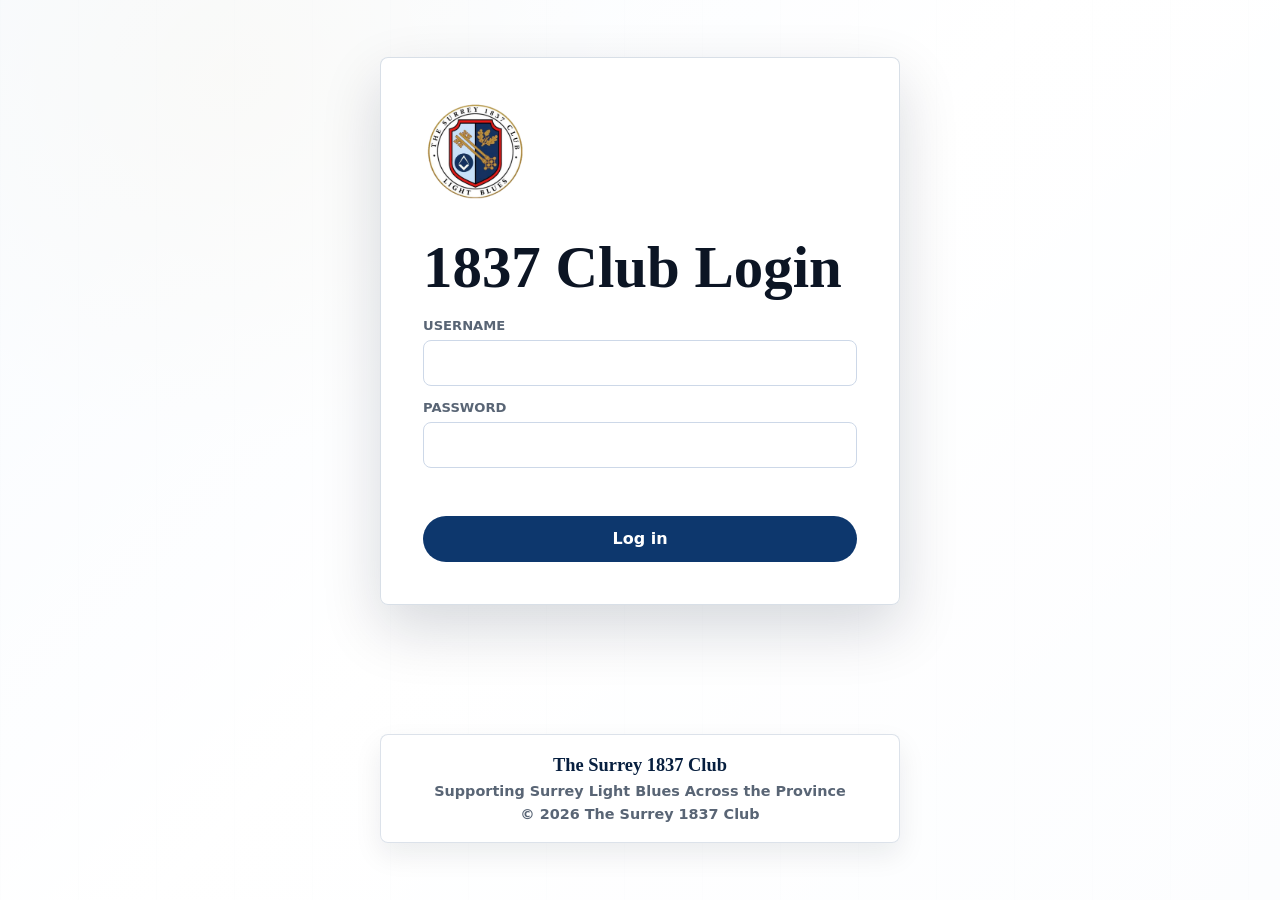
<file: index.html>
<!doctype html>
<html lang="en">
  <head>
    <script async src="https://www.googletagmanager.com/gtag/js?id=G-ZXL9CHXXT3"></script>
    <script>
      window.dataLayer = window.dataLayer || [];
      function gtag(){dataLayer.push(arguments);}
      gtag('js', new Date());
      gtag('config', 'G-ZXL9CHXXT3');
    </script>
    <meta charset="UTF-8" />
    <meta name="viewport" content="width=device-width, initial-scale=1.0" />
    <title>The Surrey 1837 Club</title>
    <link rel="stylesheet" href="styles.css?v=motion" />
    <script src="auth.js?v=login-gate"></script>
    <script src="analytics.js?v=stats" defer></script>
    <script src="motion.js?v=motion" defer></script>
  </head>
  <body>
    <main class="home-shell">
      <section class="home-panel" aria-label="The Surrey 1837 Club calendar home">
        <div class="brand-strip" aria-label="1837 Club">
          <div class="brand-lockup">
            <img
              class="brand-crest"
              src="assets/surrey-1837-club-badge.png"
              alt="The Surrey 1837 Club Light Blues badge"
            />
            <div>
              <p class="brand-name">The Surrey 1837 Club</p>
            </div>
          </div>
          <span class="brand-place">Light Blues</span>
        </div>

        <nav class="page-nav" aria-label="Site pages">
          <a href="index.html" aria-current="page">Home</a>
          <a href="social-events.html">Social Events</a>
          <a href="lodge-meetings.html">Lodge Meetings</a>
          <a href="join-the-club.html">Join the Club</a>
        </nav>

        <div class="home-content">
          <section class="home-intro" aria-label="Welcome to The Surrey 1837 Club">
            <div class="explainer-box">
              <h1>Welcome to The Surrey 1837 Club</h1>
              <p>
                The Surrey 1837 Club brings together Light Blue Freemasons from
                across the Province of Surrey through social events, lodge visits,
                learning opportunities, and shared experiences.
              </p>
              <p>Our aim is simple:</p>
              <ul>
                <li>To help Light Blues build friendships.</li>
                <li>Feel connected to the wider Surrey masonic community.</li>
                <li>Get more from Freemasonry in and out of their own lodge.</li>
                <li>To support the learning and development of Light Blues.</li>
              </ul>
              <p>
                Whether you are newly initiated, recently joined the Province, or
                simply looking to reconnect with other Surrey Light Blues, the 1837
                Club is here to provide a welcoming and inclusive community.
              </p>
            </div>

            <figure class="home-feature-image">
              <img
                src="assets/surrey-1837-club-home.png"
                alt="The Surrey 1837 Club badge above a lit masonic building"
              />
            </figure>
          </section>

          <nav class="calendar-links" aria-label="Calendar pages">
            <a class="calendar-link-card social-card" href="social-events.html">
              <img src="assets/surrey-1837-club-badge.png" alt="" />
              <span>Social Events Calendar</span>
            </a>
            <a class="calendar-link-card lodge-card" href="lodge-meetings.html">
              <img src="assets/surrey-1837-club-badge.png" alt="" />
              <span>Lodge Meeting Calendar</span>
            </a>
            <a class="calendar-link-card join-card" href="join-the-club.html">
              <img src="assets/surrey-1837-club-badge.png" alt="" />
              <span>Join the Club</span>
            </a>
          </nav>

          <section class="club-links-box" aria-label="Club social links">
            <h2>Get Involved</h2>
            <div class="club-links">
              <a
                class="facebook-link"
                href="https://www.facebook.com/groups/230485027119230"
                aria-label="Facebook"
              >
                <svg viewBox="0 0 24 24" aria-hidden="true">
                  <path
                    d="M14.1 8.3h2.1V4.7c-.4-.1-1.6-.2-3-.2-3 0-5.1 1.9-5.1 5.3v3H4.8v4h3.3v9h4.1v-9h3.2l.5-4h-3.7v-2.6c0-1.1.3-1.9 1.9-1.9Z"
                  />
                </svg>
                <span>Facebook</span>
              </a>
              <a
                class="instagram-link"
                href="https://www.instagram.com/thesurrey1837club?igsh=eGw2Z2NhNjhiY3pr"
              >
                <svg viewBox="0 0 24 24" aria-hidden="true">
                  <path
                    d="M7.5 2.8h9A4.7 4.7 0 0 1 21.2 7.5v9a4.7 4.7 0 0 1-4.7 4.7h-9a4.7 4.7 0 0 1-4.7-4.7v-9a4.7 4.7 0 0 1 4.7-4.7Zm0 2A2.7 2.7 0 0 0 4.8 7.5v9a2.7 2.7 0 0 0 2.7 2.7h9a2.7 2.7 0 0 0 2.7-2.7v-9a2.7 2.7 0 0 0-2.7-2.7h-9Zm4.5 3a4.2 4.2 0 1 1 0 8.4 4.2 4.2 0 0 1 0-8.4Zm0 2a2.2 2.2 0 1 0 0 4.4 2.2 2.2 0 0 0 0-4.4Zm4.5-2.5a1 1 0 1 1 0 2.1 1 1 0 0 1 0-2.1Z"
                  />
                </svg>
                <span>Instagram</span>
              </a>
              <a
                class="x-link"
                href="https://x.com/Surrey1837Club"
                aria-label="X"
              >
                <svg viewBox="0 0 24 24" aria-hidden="true">
                  <path
                    d="M13.8 10.5 21.1 2h-1.7l-6.3 7.3L8 2H2.2l7.7 11.1L2.2 22h1.7l6.8-7.8 5.4 7.8h5.8l-8.1-11.5Zm-2.4 2.8-.8-1.1L4.4 3.3h2.8l5 7.1.8 1.1 6.5 9.2h-2.8l-5.3-7.4Z"
                  />
                </svg>
                <span>X.com</span>
              </a>
              <a class="surrey-link" href="https://surreyfreemasons.org.uk">
                <svg class="crest-icon" viewBox="0 0 24 24" aria-hidden="true">
                  <path d="M12 2.1 5.1 4.2v6.7c0 4.6 2.8 8.5 6.9 10.9 4.1-2.4 6.9-6.3 6.9-10.9V4.2L12 2.1Z" />
                  <path d="M6.8 5.6h5.2v7.2H6.8Z" />
                  <path d="M12 5.6h5.2v7.2H12Z" />
                  <path d="M6.8 12.8h5.2v5.8a11 11 0 0 1-5.2-5.8Z" />
                  <path d="M12 12.8h5.2a11 11 0 0 1-5.2 5.8Z" />
                </svg>
                <span>Surrey Freemasons</span>
              </a>
            </div>
            <div class="club-resource-section">
              <h3>Masonic Resources</h3>
              <div class="club-links resource-links">
                <a class="solomon-link" href="https://solomon.ugle.org.uk">
                  <img src="assets/solomon-logo.png" alt="" />
                  <span>Solomon</span>
                </a>
                <a class="portal-link" href="https://desktop.portal.ugle.org.uk">
                  <img src="assets/portal-logo.png" alt="" />
                  <span>Portal</span>
                </a>
                <a class="companion-link" href="https://www.surreycompanionorders.com">
                  <img src="assets/surrey-companion-orders-logo.png" alt="" />
                  <span>Surrey Companion Orders</span>
                </a>
              </div>
            </div>
          </section>
        </div>
      </section>
      <footer class="site-footer" aria-label="Site footer">
        <p class="footer-title">The Surrey 1837 Club</p>
        <p>Supporting Surrey Light Blues Across the Province</p>
        <p>© 2026 The Surrey 1837 Club</p>
      </footer>
    </main>
  </body>
</html>
</file>
<file: styles.css>
:root {
  color-scheme: light;
  --ink: #0c1524;
  --muted: #596575;
  --line: #cdd8e8;
  --panel: #ffffff;
  --panel-strong: #eef6ff;
  --navy: #0d376d;
  --navy-deep: #071f3f;
  --light-blue: #d8ebff;
  --badge-red: #e62227;
  --gold: #c59a36;
  --shadow: 0 24px 60px rgba(5, 20, 42, 0.16);
  --motion-fast: 160ms ease;
  --motion-medium: 240ms ease;
}

* {
  box-sizing: border-box;
}

body {
  min-height: 100vh;
  margin: 0;
  color: var(--ink);
  font-family:
    Inter, ui-sans-serif, system-ui, -apple-system, BlinkMacSystemFont, "Segoe UI",
    sans-serif;
  background:
    linear-gradient(rgba(255, 255, 255, 0.84), rgba(255, 255, 255, 0.84)),
    repeating-linear-gradient(
      90deg,
      rgba(13, 55, 109, 0.045) 0,
      rgba(13, 55, 109, 0.045) 1px,
      transparent 1px,
      transparent 78px
    ),
    radial-gradient(circle at 18% 8%, rgba(197, 154, 54, 0.2), transparent 28%),
    linear-gradient(135deg, #d7e8fb 0%, #ffffff 48%, #eef4fb 100%);
}

button {
  font: inherit;
}

a,
button,
.calendar-link-card,
.club-links-box,
.event-pill,
.home-feature-image,
.form-card,
.next-steps,
.stats-card,
.site-footer,
.details-panel {
  transition:
    transform var(--motion-medium),
    translate var(--motion-medium),
    box-shadow var(--motion-medium),
    border-color var(--motion-medium),
    background-color var(--motion-medium),
    color var(--motion-fast),
    opacity var(--motion-medium);
}

.app-shell {
  display: grid;
  grid-template-columns: minmax(0, 1fr) minmax(300px, 380px);
  gap: 22px;
  width: min(1440px, calc(100vw - 32px));
  min-height: calc(100vh - 32px);
  margin: 16px auto;
}

.home-shell {
  width: min(1120px, calc(100vw - 32px));
  min-height: calc(100vh - 32px);
  margin: 16px auto;
}

.calendar-panel,
.details-panel,
.home-panel {
  border: 1px solid rgba(13, 55, 109, 0.16);
  background: rgba(255, 255, 255, 0.94);
  box-shadow: var(--shadow);
  backdrop-filter: blur(18px);
}

.calendar-panel {
  display: flex;
  flex-direction: column;
  min-width: 0;
  padding: clamp(18px, 3vw, 32px);
  border-radius: 8px;
}

.home-panel {
  min-height: calc(100vh - 32px);
  padding: clamp(18px, 3vw, 32px);
  border-radius: 8px;
}

.site-footer {
  grid-column: 1 / -1;
  width: 100%;
  margin-top: 16px;
  padding: 18px;
  border: 1px solid rgba(13, 55, 109, 0.14);
  border-radius: 8px;
  color: var(--muted);
  background: rgba(255, 255, 255, 0.9);
  text-align: center;
  box-shadow: 0 12px 28px rgba(5, 20, 42, 0.08);
}

.site-footer:hover {
  transform: translateY(-2px);
  box-shadow: 0 16px 34px rgba(5, 20, 42, 0.11);
}

.site-footer p {
  margin: 4px 0 0;
  font-size: 0.9rem;
  font-weight: 750;
  line-height: 1.35;
}

.site-footer .footer-title {
  margin-top: 0;
  color: var(--navy-deep);
  font-family: Georgia, "Times New Roman", serif;
  font-size: 1.15rem;
  font-weight: 800;
}

.brand-strip {
  display: flex;
  align-items: center;
  justify-content: space-between;
  gap: 16px;
  margin-bottom: 28px;
  padding: 12px 14px;
  border: 1px solid rgba(197, 154, 54, 0.52);
  border-radius: 8px;
  color: #ffffff;
  background:
    linear-gradient(90deg, rgba(197, 154, 54, 0.2), transparent 44%),
    linear-gradient(135deg, var(--navy) 0%, var(--navy-deep) 100%);
}

.brand-strip,
.brand-crest {
  transition:
    transform var(--motion-medium),
    box-shadow var(--motion-medium),
    border-color var(--motion-medium);
}

.brand-strip:hover {
  box-shadow: 0 14px 32px rgba(5, 20, 42, 0.16);
}

.brand-strip:hover .brand-crest {
  transform: scale(1.025);
}

.brand-lockup {
  display: flex;
  align-items: center;
  min-width: 0;
  gap: 12px;
}

.brand-crest {
  display: block;
  flex: 0 0 auto;
  width: 68px;
  height: 68px;
  border: 2px solid rgba(255, 255, 255, 0.72);
  border-radius: 50%;
  background: #ffffff;
  box-shadow: 0 8px 20px rgba(3, 12, 25, 0.22);
  object-fit: contain;
}

.brand-name,
.brand-line,
.brand-place,
.panel-label {
  margin: 0;
  letter-spacing: 0;
}

.brand-name {
  font-family: Georgia, "Times New Roman", serif;
  font-size: clamp(1.2rem, 2vw, 1.55rem);
  font-weight: 800;
  line-height: 1;
}

.brand-line,
.brand-place {
  color: rgba(255, 255, 255, 0.76);
  font-size: 0.72rem;
  font-weight: 850;
  text-transform: uppercase;
}

.brand-place {
  padding: 8px 10px;
  border: 1px solid rgba(255, 255, 255, 0.26);
  border-radius: 999px;
}

.page-nav {
  display: flex;
  flex-wrap: wrap;
  gap: 8px;
  margin: -12px 0 24px;
}

.page-nav a {
  position: relative;
  padding: 8px 11px;
  border: 1px solid var(--line);
  border-radius: 999px;
  color: var(--navy);
  background: #ffffff;
  font-size: 0.78rem;
  font-weight: 850;
  text-decoration: none;
}

.page-nav a::after {
  position: absolute;
  right: 12px;
  bottom: 5px;
  left: 12px;
  height: 2px;
  border-radius: 999px;
  background: currentColor;
  content: "";
  opacity: 0;
  transform: scaleX(0.55);
  transition:
    opacity var(--motion-fast),
    transform var(--motion-fast);
}

.page-nav a[aria-current="page"],
.page-nav a:hover {
  border-color: rgba(230, 34, 39, 0.38);
  color: #ffffff;
  background: var(--navy);
}

.page-nav a:hover {
  transform: translateY(-1px);
  box-shadow: 0 8px 18px rgba(5, 20, 42, 0.1);
}

.page-nav a:hover::after,
.page-nav a[aria-current="page"]::after {
  opacity: 0.46;
  transform: scaleX(1);
}

.home-content {
  display: grid;
  gap: 22px;
  padding-top: clamp(18px, 4vw, 42px);
}

.home-intro {
  display: grid;
  grid-template-columns: minmax(0, 1fr) minmax(220px, 300px);
  align-items: stretch;
  gap: 18px;
}

.explainer-box {
  min-height: 0;
  padding: clamp(24px, 4vw, 42px);
  border: 1px solid rgba(13, 55, 109, 0.14);
  border-radius: 8px;
  background: #ffffff;
}

.explainer-box h1 {
  max-width: 780px;
}

.explainer-box p,
.explainer-box ul {
  max-width: 860px;
}

.explainer-box p {
  margin: 22px 0 0;
  color: var(--muted);
  font-size: clamp(1rem, 1.6vw, 1.16rem);
  line-height: 1.62;
}

.explainer-box ul {
  display: grid;
  gap: 8px;
  margin: 14px 0 0;
  padding-left: 24px;
  color: var(--muted);
  font-size: clamp(1rem, 1.6vw, 1.16rem);
  line-height: 1.5;
}

.explainer-box li {
  padding-left: 2px;
}

.home-feature-image {
  overflow: hidden;
  display: grid;
  min-height: 0;
  margin: 0;
  padding: 12px;
  border: 1px solid rgba(197, 154, 54, 0.34);
  border-radius: 8px;
  background:
    linear-gradient(135deg, rgba(7, 31, 63, 0.18), rgba(197, 154, 54, 0.14)),
    var(--navy-deep);
  box-shadow: 0 18px 38px rgba(5, 20, 42, 0.16);
  place-items: center;
}

.home-feature-image img {
  width: min(100%, 260px);
  height: auto;
  max-height: 390px;
  object-fit: contain;
  transition: transform 420ms ease;
  will-change: transform;
}

.home-feature-image:hover {
  transform: translateY(-3px);
  box-shadow: 0 22px 44px rgba(5, 20, 42, 0.18);
}

.home-feature-image:hover img {
  transform: scale(1.018);
}

.calendar-links {
  display: grid;
  grid-template-columns: repeat(3, minmax(0, 1fr));
  gap: 14px;
}

.calendar-link-card {
  display: flex;
  align-items: center;
  justify-content: center;
  min-height: 180px;
  padding: 24px;
  border: 1px solid rgba(13, 55, 109, 0.18);
  border-radius: 8px;
  color: var(--navy-deep);
  background: #ffffff;
  box-shadow: 0 16px 32px rgba(5, 20, 42, 0.14);
  text-decoration: none;
  text-align: center;
}

.calendar-link-card:hover {
  border-color: rgba(197, 154, 54, 0.7);
  transform: translateY(-2px);
  box-shadow: 0 22px 42px rgba(5, 20, 42, 0.18);
}

.calendar-link-card img {
  width: 82px;
  height: 82px;
  margin-right: 18px;
  border-radius: 50%;
  object-fit: contain;
  transition: transform 360ms ease;
}

.calendar-link-card:hover img {
  transform: scale(1.035);
}

.calendar-link-card span {
  font-family: Georgia, "Times New Roman", serif;
  font-size: clamp(1.45rem, 2.4vw, 2rem);
  font-weight: 800;
  line-height: 1;
}

.social-card,
.lodge-card,
.join-card {
  background:
    linear-gradient(135deg, rgba(216, 235, 255, 0.42), rgba(255, 255, 255, 0.96)),
    #ffffff;
}

.club-links-box {
  padding: 18px;
  border: 1px solid rgba(13, 55, 109, 0.14);
  border-radius: 8px;
  background: #ffffff;
}

.club-links-box h2,
.club-resource-section h3 {
  margin: 0 0 12px;
  color: var(--navy-deep);
  font-family: Georgia, "Times New Roman", serif;
  font-size: 1.3rem;
  line-height: 1;
}

.club-resource-section {
  margin-top: 16px;
  padding-top: 16px;
  border-top: 1px solid rgba(13, 55, 109, 0.12);
}

.club-links {
  display: flex;
  flex-wrap: wrap;
  gap: 8px;
}

.club-links a {
  display: inline-flex;
  align-items: center;
  gap: 8px;
  padding: 9px 12px;
  border: 1px solid var(--line);
  border-radius: 999px;
  color: var(--navy);
  background: #ffffff;
  font-size: 0.86rem;
  font-weight: 850;
  text-decoration: none;
}

.facebook-link {
  border-color: rgba(24, 119, 242, 0.34);
}

.facebook-link svg {
  color: #1877f2;
}

.instagram-link {
  border-color: rgba(225, 48, 108, 0.34);
}

.instagram-link svg {
  color: #e1306c;
}

.x-link {
  border-color: rgba(12, 21, 36, 0.3);
}

.x-link svg {
  color: #0c1524;
}

.surrey-link {
  border-color: rgba(0, 75, 155, 0.28);
}

.solomon-link {
  border-color: rgba(197, 154, 54, 0.34);
}

.solomon-link img {
  width: 48px;
  height: 22px;
  flex: 0 0 auto;
  object-fit: contain;
}

.portal-link {
  border-color: rgba(13, 55, 109, 0.3);
}

.portal-link img {
  width: 42px;
  height: 20px;
  flex: 0 0 auto;
  object-fit: contain;
}

.companion-link {
  border-color: rgba(71, 118, 173, 0.34);
}

.companion-link img {
  width: 32px;
  height: 22px;
  flex: 0 0 auto;
  object-fit: contain;
}

.club-links svg {
  width: 19px;
  height: 19px;
  flex: 0 0 auto;
  fill: currentColor;
}

.club-links .crest-icon {
  width: 22px;
  height: 22px;
  fill: none;
}

.crest-icon path:nth-child(1) {
  fill: #f3bf2c;
  stroke: #004b9b;
  stroke-width: 1.25;
}

.crest-icon path:nth-child(2) {
  fill: #b7192f;
}

.crest-icon path:nth-child(3),
.crest-icon path:nth-child(5) {
  fill: #004b9b;
}

.crest-icon path:nth-child(4) {
  fill: #111111;
}

.club-links a:hover {
  border-color: rgba(197, 154, 54, 0.7);
  background: var(--panel-strong);
  transform: translateY(-2px);
  box-shadow: 0 10px 20px rgba(5, 20, 42, 0.1);
}

.club-links a:hover svg {
  transform: scale(1.06);
}

.club-links a:hover img {
  transform: scale(1.04);
}

.join-panel {
  min-height: auto;
}

.join-content {
  display: grid;
  gap: 20px;
}

.join-intro,
.form-card,
.next-steps {
  border: 1px solid rgba(13, 55, 109, 0.14);
  border-radius: 8px;
  background: #ffffff;
}

.join-intro {
  padding: clamp(24px, 4vw, 42px);
}

.join-intro h1 {
  max-width: 860px;
  color: var(--navy-deep);
  font-size: clamp(2.1rem, 4vw, 4rem);
}

.join-intro p {
  max-width: 860px;
  margin: 18px 0 0;
  color: var(--muted);
  font-size: clamp(1rem, 1.5vw, 1.14rem);
  line-height: 1.62;
}

.form-card {
  padding: clamp(12px, 2vw, 18px);
  background:
    linear-gradient(135deg, rgba(216, 235, 255, 0.5), rgba(255, 255, 255, 0.96)),
    #ffffff;
}

.form-card:hover,
.next-steps:hover,
.stats-card:hover,
.club-links-box:hover {
  transform: translateY(-2px);
  box-shadow: 0 18px 34px rgba(5, 20, 42, 0.12);
}

.form-frame {
  overflow: hidden;
  border: 1px solid rgba(13, 55, 109, 0.18);
  border-radius: 8px;
  background: #ffffff;
  box-shadow: 0 16px 32px rgba(5, 20, 42, 0.12);
}

.form-frame iframe {
  display: block;
  width: 100%;
  height: 850px;
  border: 0;
}

.next-steps {
  padding: clamp(22px, 3vw, 30px);
}

.next-steps h2 {
  margin: 0;
  color: var(--navy-deep);
  font-family: Georgia, "Times New Roman", serif;
  font-size: clamp(1.55rem, 2.4vw, 2.25rem);
  line-height: 1;
}

.next-steps ol {
  display: grid;
  gap: 12px;
  margin: 18px 0 0;
  padding-left: 24px;
}

.next-steps li {
  color: var(--muted);
  font-size: 1rem;
  font-weight: 750;
  line-height: 1.5;
}

.login-shell {
  display: grid;
  width: min(520px, calc(100vw - 32px));
  min-height: 100vh;
  margin: 0 auto;
  place-items: center;
}

.login-panel {
  display: grid;
  gap: 22px;
  width: 100%;
  padding: clamp(24px, 5vw, 42px);
  border: 1px solid rgba(13, 55, 109, 0.16);
  border-radius: 8px;
  background: rgba(255, 255, 255, 0.96);
  box-shadow: var(--shadow);
}

.login-logo {
  width: 104px;
  height: 104px;
  border-radius: 50%;
  object-fit: contain;
}

.login-form {
  display: grid;
  gap: 14px;
}

.login-form label {
  display: grid;
  gap: 7px;
  color: var(--muted);
  font-size: 0.82rem;
  font-weight: 850;
  text-transform: uppercase;
}

.login-form input {
  width: 100%;
  min-height: 46px;
  padding: 10px 12px;
  border: 1px solid var(--line);
  border-radius: 8px;
  color: var(--ink);
  font: inherit;
  text-transform: none;
}

.login-form input:focus {
  border-color: var(--navy);
  outline: 3px solid rgba(13, 55, 109, 0.14);
}

.login-error {
  min-height: 20px;
  margin: 0;
  color: var(--badge-red);
  font-size: 0.9rem;
  font-weight: 800;
}

.login-button {
  min-height: 46px;
  border: 0;
  border-radius: 999px;
  color: #ffffff;
  background: var(--navy);
  cursor: pointer;
  font-weight: 900;
  transition:
    transform var(--motion-medium),
    box-shadow var(--motion-medium),
    background-color var(--motion-medium);
}

.login-button:hover {
  transform: translateY(-2px);
  box-shadow: 0 12px 24px rgba(5, 20, 42, 0.18);
}

.stats-shell {
  width: min(980px, calc(100vw - 32px));
  min-height: calc(100vh - 32px);
  margin: 16px auto;
}

.stats-panel {
  min-height: calc(100vh - 32px);
  padding: clamp(18px, 3vw, 32px);
  border: 1px solid rgba(13, 55, 109, 0.16);
  border-radius: 8px;
  background: rgba(255, 255, 255, 0.96);
  box-shadow: var(--shadow);
}

.stats-summary {
  display: grid;
  grid-template-columns: repeat(2, minmax(0, 1fr));
  gap: 14px;
  margin-bottom: 18px;
}

.stats-summary article,
.stats-card {
  border: 1px solid rgba(13, 55, 109, 0.14);
  border-radius: 8px;
  background: #ffffff;
}

.stats-summary article {
  padding: 18px;
}

.stats-summary span {
  display: block;
  color: var(--navy);
  font-family: Georgia, "Times New Roman", serif;
  font-size: clamp(2rem, 5vw, 3.4rem);
  font-weight: 800;
  line-height: 1;
}

.stats-summary p,
.stats-card h1,
.stats-card h2 {
  margin: 0;
}

.stats-summary p {
  margin-top: 6px;
  color: var(--muted);
  font-weight: 850;
}

.stats-card {
  display: grid;
  gap: 14px;
  margin-bottom: 18px;
  padding: 18px;
}

.stats-card h1,
.stats-card h2 {
  font-family: Georgia, "Times New Roman", serif;
  font-size: 1.4rem;
  line-height: 1;
}

.stats-table,
.recent-visits {
  display: grid;
  gap: 10px;
}

.stats-row,
.visit-row {
  display: grid;
  gap: 5px;
  padding: 13px;
  border: 1px solid rgba(13, 55, 109, 0.12);
  border-radius: 8px;
  background: var(--panel-strong);
}

.stats-row {
  grid-template-columns: minmax(0, 1.2fr) minmax(0, 1fr) auto;
  align-items: center;
}

.stats-row strong,
.visit-row strong {
  color: var(--navy-deep);
}

.stats-row span,
.visit-row span,
.stats-row small,
.visit-row small,
.stats-empty {
  color: var(--muted);
}

.stats-row b {
  justify-self: end;
  color: var(--navy);
}

.stats-row small {
  grid-column: 1 / -1;
}

.visit-row {
  grid-template-columns: minmax(0, 1fr) auto;
}

.visit-row span {
  grid-column: 1 / -1;
}

.stats-empty {
  margin: 0;
  font-weight: 750;
}

.reset-stats-button {
  width: min(220px, 100%);
  background: var(--badge-red);
}

.calendar-header,
.month-bar,
.calendar-actions,
.weekday-row,
.day-number,
dl div {
  display: flex;
  align-items: center;
}

.calendar-header,
.month-bar {
  justify-content: space-between;
  gap: 16px;
}

.kicker {
  margin: 0 0 4px;
  color: var(--badge-red);
  font-size: 0.76rem;
  font-weight: 800;
  letter-spacing: 0;
  text-transform: uppercase;
}

h1,
h2,
p {
  overflow-wrap: anywhere;
}

h1 {
  margin: 0;
  font-family: Georgia, "Times New Roman", serif;
  font-size: clamp(2.35rem, 4.6vw, 4.9rem);
  font-weight: 700;
  line-height: 0.95;
}

.calendar-actions {
  gap: 6px;
  flex-wrap: nowrap;
  justify-content: flex-end;
  width: max-content;
  max-width: 100%;
}

.icon-button,
.text-button {
  display: inline-grid;
  min-height: 42px;
  border: 1px solid var(--line);
  border-radius: 999px;
  color: var(--ink);
  background: #ffffff;
  cursor: pointer;
  place-items: center;
}

.icon-button {
  flex: 0 0 42px;
  width: 42px;
  font-size: 1.65rem;
  line-height: 1;
}

.text-button {
  flex: 0 0 auto;
  padding: 0 18px;
  font-size: 0.9rem;
  font-weight: 800;
  white-space: nowrap;
}

.icon-button:hover,
.text-button:hover,
.event-pill:hover {
  border-color: rgba(230, 34, 39, 0.48);
  background: #fff1f1;
  transform: translateY(-2px);
  box-shadow: 0 10px 20px rgba(5, 20, 42, 0.1);
}

.month-bar {
  margin: 30px 0 16px;
  padding-top: 18px;
  border-top: 1px solid var(--line);
}

.month-bar h2 {
  margin: 0;
  font-size: clamp(1.25rem, 2vw, 1.75rem);
}

.month-bar p {
  margin: 0;
  color: var(--muted);
  font-size: 0.95rem;
  font-weight: 700;
}

.weekday-row,
.calendar-grid {
  display: grid;
  grid-template-columns: repeat(7, minmax(0, 1fr));
}

.weekday-row {
  gap: 8px;
  margin-bottom: 8px;
  color: var(--muted);
  font-size: 0.75rem;
  font-weight: 900;
  text-transform: uppercase;
}

.weekday-row span {
  padding: 0 8px;
}

.calendar-grid {
  flex: 1;
  gap: 8px;
}

body[data-calendar="lodge"] .calendar-grid {
  align-items: start;
}

.day-cell {
  display: flex;
  flex-direction: column;
  min-height: 168px;
  padding: 8px;
  border: 1px solid var(--line);
  border-radius: 8px;
  background: rgba(255, 255, 255, 0.76);
}

.day-cell.outside {
  color: #9ca8b7;
  background: rgba(238, 246, 255, 0.54);
}

.day-cell.past {
  color: #8e98a6;
  background: rgba(239, 243, 247, 0.72);
}

.day-cell.past .day-number {
  color: #8e98a6;
}

.day-cell.today {
  border-color: rgba(13, 55, 109, 0.68);
  box-shadow: inset 0 0 0 1px rgba(13, 55, 109, 0.18);
}

.day-number {
  justify-content: space-between;
  min-height: 22px;
  font-size: 0.86rem;
  font-weight: 850;
}

.today .day-number::after {
  content: "Today";
  padding: 2px 7px;
  border-radius: 999px;
  color: #fff;
  background: var(--navy);
  font-size: 0.64rem;
}

.event-list {
  display: grid;
  gap: 6px;
  flex: 1;
  margin-top: 8px;
}

.event-pill {
  width: 100%;
  min-width: 0;
  max-width: 100%;
  min-height: 34px;
  padding: 7px 8px;
  border: 1px solid transparent;
  border-left: 4px solid var(--badge-red);
  border-radius: 7px;
  color: var(--ink);
  background: #fff0f1;
  font-size: 0.78rem;
  font-weight: 850;
  line-height: 1.15;
  text-align: left;
  cursor: pointer;
}

.event-pill:hover {
  box-shadow: 0 12px 22px rgba(5, 20, 42, 0.12);
}

.event-pill[data-type="social"] {
  border-left-color: var(--navy);
  background: #eef6ff;
}

.event-pill[data-type="talk"] {
  border-left-color: #6fa8dc;
  background: #f0f7ff;
}

.event-pill[data-type="dining"] {
  border-left-color: var(--gold);
  background: #fff7e2;
}

.social-event {
  display: grid;
  align-content: center;
  gap: 8px;
  min-height: 76px;
  padding: 8px;
  border-left-width: 0;
  text-align: center;
  box-shadow: 0 8px 18px rgba(5, 20, 42, 0.08);
}

.social-event-title {
  display: -webkit-box;
  min-width: 0;
  overflow: hidden;
  -webkit-box-orient: vertical;
  -webkit-line-clamp: 4;
  font-size: 0.68rem;
  font-weight: 900;
  line-height: 1.1;
  text-wrap: auto;
  overflow-wrap: normal;
}

.event-pill[data-category="1837 Club Event"] {
  border-color: rgba(13, 55, 109, 0.22);
  background: #eef6ff;
}

.event-pill[data-category="Community Event"] {
  border-color: rgba(197, 154, 54, 0.32);
  background: #fff7e2;
}

.category-badge {
  width: 100%;
  min-width: 0;
  justify-self: center;
  padding: 5px 4px;
  border-radius: 5px;
  color: #ffffff;
  font-size: 0.5rem;
  font-weight: 950;
  line-height: 1.05;
  text-align: center;
  text-transform: none;
  overflow-wrap: anywhere;
}

.category-badge[data-category="1837 Club Event"] {
  background: var(--navy);
}

.category-badge[data-category="Community Event"] {
  background: var(--gold);
}

.lodge-event {
  display: grid;
  gap: 4px;
  border-left-color: var(--navy);
  background: #f7fbff;
}

.lodge-event-name {
  font-size: 0.82rem;
  font-weight: 950;
}

.lodge-event-number,
.lodge-event-location {
  color: var(--muted);
  font-size: 0.72rem;
  font-weight: 850;
}

.degree-badge {
  width: fit-content;
  margin-top: 2px;
  padding: 4px 7px;
  border-radius: 999px;
  color: #ffffff;
  font-size: 0.64rem;
  font-weight: 950;
}

.degree-badge[data-degree="Installation"] {
  background: #7c2d91;
}

.degree-badge[data-degree="Initiation"] {
  background: #0d7a5f;
}

.degree-badge[data-degree="Initiation & Passing"] {
  background: linear-gradient(135deg, #0d7a5f 0%, #0d7a5f 50%, #0d5fa8 50%, #0d5fa8 100%);
}

.degree-badge[data-degree="Passing"] {
  background: #0d5fa8;
}

.degree-badge[data-degree="Raising"] {
  background: #b45309;
}

.degree-badge[data-degree="Other"] {
  background: #596575;
}

.event-pill.past-event {
  border-color: rgba(126, 137, 150, 0.24);
  border-left-color: #9aa4b1;
  color: #6f7b89;
  background: #eef1f4;
  filter: grayscale(0.55);
  opacity: 0.68;
}

.event-pill.past-event:hover {
  border-color: rgba(126, 137, 150, 0.42);
  background: #e9edf2;
  opacity: 0.82;
}

.event-pill.past-event .category-badge,
.event-pill.past-event .degree-badge {
  background: #8f99a6;
}

.event-pill[aria-pressed="true"] {
  outline: 2px solid rgba(230, 34, 39, 0.35);
  outline-offset: 1px;
}

.event-time {
  display: block;
  margin-top: 3px;
  color: var(--muted);
  font-size: 0.7rem;
  font-weight: 800;
}

.details-panel {
  position: sticky;
  top: 16px;
  display: flex;
  flex-direction: column;
  align-self: start;
  min-height: calc(100vh - 32px);
  max-height: calc(100vh - 32px);
  padding: 28px;
  border-radius: 8px;
  overflow: auto;
  color: #ffffff;
  background:
    linear-gradient(180deg, rgba(197, 154, 54, 0.2), transparent 42%),
    linear-gradient(135deg, var(--navy) 0%, var(--navy-deep) 100%);
}

.club-mark {
  display: block;
  width: 132px;
  height: auto;
  margin-bottom: 34px;
  border-radius: 50%;
  background: #ffffff;
  box-shadow: 0 16px 28px rgba(3, 12, 25, 0.32);
}

.panel-label {
  width: fit-content;
  margin-bottom: 28px;
  padding: 7px 10px;
  border: 1px solid rgba(197, 154, 54, 0.52);
  border-radius: 999px;
  color: rgba(255, 255, 255, 0.78);
  font-size: 0.72rem;
  font-weight: 850;
  text-transform: uppercase;
}

.empty-state {
  margin-top: auto;
  margin-bottom: auto;
}

.empty-state h2,
.event-details h2 {
  margin: 0;
  font-family: Georgia, "Times New Roman", serif;
  font-size: clamp(1.65rem, 3vw, 2.45rem);
  line-height: 1;
}

.empty-state .kicker,
.detail-date {
  color: #f5c84c;
}

.event-details {
  display: grid;
  gap: 22px;
}

.hidden {
  display: none;
}

.detail-date {
  margin: 0;
  font-size: 0.86rem;
  font-weight: 900;
  text-transform: uppercase;
}

dl {
  display: grid;
  gap: 12px;
  margin: 0;
}

dl div {
  justify-content: space-between;
  gap: 18px;
  padding-bottom: 12px;
  border-bottom: 1px solid rgba(255, 255, 255, 0.18);
}

dt {
  color: rgba(255, 255, 255, 0.66);
  font-size: 0.75rem;
  font-weight: 900;
  text-transform: uppercase;
}

dd {
  margin: 0;
  font-weight: 850;
  text-align: right;
}

#detailDescription {
  margin: 0;
  color: rgba(255, 255, 255, 0.84);
  font-size: 1rem;
  line-height: 1.55;
}

.detail-tags {
  display: flex;
  flex-wrap: wrap;
  gap: 8px;
}

.detail-tags span {
  padding: 7px 10px;
  border: 1px solid rgba(197, 154, 54, 0.52);
  border-radius: 999px;
  color: #ffffff;
  background: rgba(255, 255, 255, 0.08);
  font-size: 0.77rem;
  font-weight: 850;
}

.event-poster {
  width: 100%;
  max-height: 360px;
  border: 1px solid rgba(197, 154, 54, 0.52);
  border-radius: 8px;
  background: #05080d;
  box-shadow: 0 18px 32px rgba(3, 12, 25, 0.26);
  object-fit: contain;
  transition:
    transform 420ms ease,
    box-shadow var(--motion-medium);
}

.event-poster:not(.hidden):hover {
  transform: scale(1.012);
  box-shadow: 0 22px 40px rgba(3, 12, 25, 0.3);
}

body[data-calendar="lodge"] .event-poster {
  justify-self: start;
  width: 118px;
  max-height: 118px;
  border-radius: 50%;
  background: #ffffff;
}

body[data-calendar="lodge"] .event-details[data-event-type="lodge"] .time-detail-row {
  display: none;
}

.motion-ready .reveal-target {
  opacity: 0;
  translate: 0 12px;
}

.motion-ready .reveal-target.is-visible {
  opacity: 1;
  translate: 0 0;
}

@media (prefers-reduced-motion: reduce) {
  *,
  *::before,
  *::after {
    scroll-behavior: auto !important;
    transition-duration: 0.01ms !important;
    animation-duration: 0.01ms !important;
    animation-iteration-count: 1 !important;
  }

  .motion-ready .reveal-target {
    opacity: 1;
    translate: 0;
  }
}

@media (max-width: 980px) {
  .app-shell {
    grid-template-columns: 1fr;
  }

  .explainer-box {
    min-height: 0;
  }

  .details-panel {
    position: static;
    min-height: auto;
  }

  .club-mark {
    width: 92px;
    height: auto;
    margin-bottom: 20px;
  }

  .calendar-links {
    grid-template-columns: 1fr;
  }

}

@media (max-width: 720px) {
  .app-shell,
  .home-shell {
    width: min(100vw - 20px, 640px);
    margin: 10px auto;
  }

  .stats-shell {
    width: min(100vw - 20px, 640px);
    margin: 10px auto;
  }

  .stats-panel {
    min-height: calc(100vh - 20px);
  }

  .stats-summary,
  .stats-row,
  .visit-row {
    grid-template-columns: 1fr;
  }

  .stats-row b {
    justify-self: start;
  }

  .calendar-header,
  .month-bar,
  .brand-strip {
    align-items: flex-start;
    flex-direction: column;
  }

  .brand-place {
    display: none;
  }

  .home-panel {
    min-height: calc(100vh - 20px);
  }

  .calendar-link-card {
    flex-direction: column;
    min-height: 170px;
    gap: 12px;
  }

  .calendar-link-card img {
    margin-right: 0;
  }

  .join-intro h1 {
    font-size: clamp(1.9rem, 9vw, 2.8rem);
    line-height: 1;
  }

  .form-frame iframe {
    height: 950px;
  }

  .home-intro {
    grid-template-columns: 1fr;
  }

  .home-feature-image img {
    width: min(100%, 280px);
    max-height: 420px;
  }

  .calendar-actions {
    justify-content: flex-start;
  }

  .weekday-row {
    gap: 4px;
    font-size: 0.65rem;
  }

  .weekday-row span {
    padding: 0 2px;
    text-align: center;
  }

  .calendar-grid {
    gap: 4px;
  }

  .day-cell {
    min-height: 112px;
    padding: 5px;
  }

  .event-pill {
    min-height: 28px;
    padding: 6px;
    border-left-width: 3px;
    font-size: 0.68rem;
  }

  body[data-calendar="social"] .weekday-row,
  body[data-calendar="lodge"] .weekday-row {
    display: none;
  }

  body[data-calendar="social"] .calendar-grid,
  body[data-calendar="lodge"] .calendar-grid {
    grid-template-columns: 1fr;
    gap: 10px;
  }

  body[data-calendar="social"] .day-cell,
  body[data-calendar="lodge"] .day-cell {
    display: none;
  }

  body[data-calendar="social"] .day-cell:has(.event-pill),
  body[data-calendar="lodge"] .day-cell:has(.event-pill) {
    display: grid;
    grid-template-columns: 46px minmax(0, 1fr);
    align-items: stretch;
    min-height: 0;
    padding: 10px;
  }

  body[data-calendar="social"] .day-number,
  body[data-calendar="lodge"] .day-number {
    align-items: flex-start;
    justify-content: center;
    padding-top: 2px;
    border-right: 1px solid var(--line);
  }

  body[data-calendar="social"] .event-list,
  body[data-calendar="lodge"] .event-list {
    min-width: 0;
    margin: 0;
    padding-left: 10px;
  }

  body[data-calendar="social"] .social-event {
    min-height: 0;
    padding: 10px;
  }

  body[data-calendar="social"] .social-event-title {
    display: block;
    overflow: visible;
    font-size: 0.95rem;
    line-height: 1.2;
    overflow-wrap: normal;
  }

  body[data-calendar="social"] .category-badge {
    width: fit-content;
    max-width: 100%;
    padding: 6px 10px;
    font-size: 0.68rem;
  }

  body[data-calendar="lodge"] .lodge-event {
    min-height: 0;
    padding: 10px;
    gap: 6px;
  }

  body[data-calendar="lodge"] .lodge-event-name {
    font-size: 0.95rem;
    line-height: 1.15;
  }

  body[data-calendar="lodge"] .lodge-event-number,
  body[data-calendar="lodge"] .lodge-event-location {
    font-size: 0.78rem;
  }

  body[data-calendar="lodge"] .degree-badge {
    padding: 6px 10px;
    font-size: 0.68rem;
  }

  .event-time {
    display: none;
  }

  .today .day-number::after {
    content: "";
    width: 7px;
    height: 7px;
    padding: 0;
  }
}
</file>
